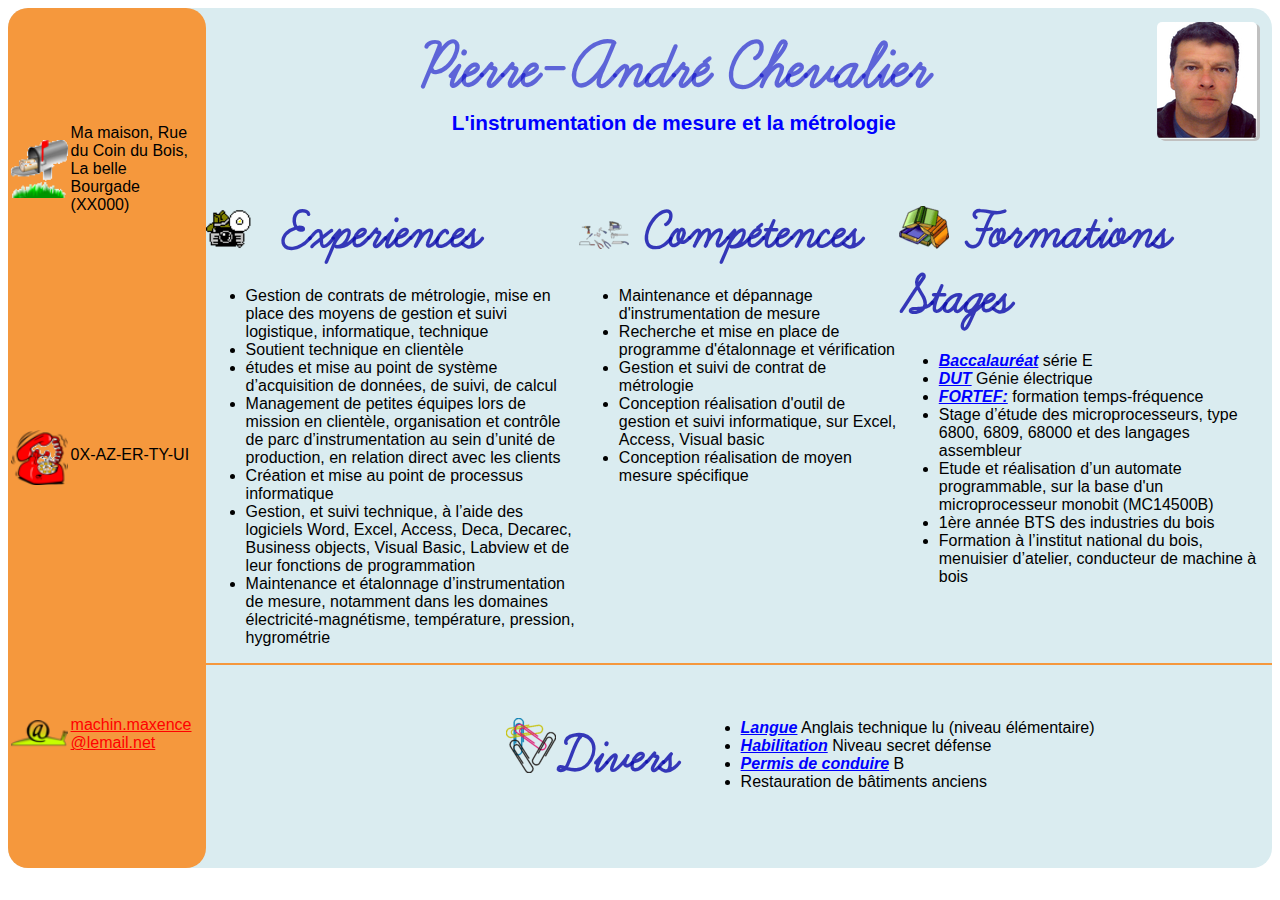
<file: CV.html>
﻿<!DOCTYPE html>
<html>
  <head>
    <meta charset="utf-8" />
    <title>curriculum vitæ</title>
    <link rel="stylesheet" type="text/css" href="CV.css" />
  </head>

  <body>
    <div id="page">
      <div id="rubrique">
        <header>
          <div id="titre">
            <h1>Pierre-André Chevalier</h1>
            <p>L'instrumentation de mesure et la métrologie</p>
          </div>
          <div id="photo">
            <p><a href="img_mini/photoind.jpg" ><img src="img_mini/photoind.jpg" alt="Ma photo d'indentité" title="Cliquez pour agrandir" /></a></p>
          </div>
        </header>
        <section>
          <article id="experiences">
            <h2><img src="img_mini/imgexp.png" alt="icone experience"/>Experiences</h2>
              <ul class="chapitre1">
                <li>Gestion de contrats de métrologie, mise en place des moyens de gestion et suivi logistique, informatique, technique</li>
                <li>Soutient technique en clientèle</li>
                <li>études et mise au point de système d’acquisition de données, de suivi, de calcul</li>
                <li>Management de petites équipes lors de mission en clientèle, organisation et contrôle de parc d’instrumentation au sein d’unité de production, en relation direct avec les clients</li>
                <li>Création et mise au point de processus informatique </li>
                <li>Gestion, et suivi technique, à l’aide des logiciels Word, Excel, Access, Deca, Decarec, Business objects, Visual Basic, Labview et de leur fonctions de programmation</li>
                <li>Maintenance et étalonnage d’instrumentation de mesure, notamment dans les domaines électricité-magnétisme, température, pression, hygrométrie</li>
              </ul>
          </article>

          <article id="compétences">
            <h2><img src="img_mini/imgsta.png" alt="icone compétence"/>Compétences</h2>
              <ul id="chapitre2">
                <li>Maintenance et dépannage d'instrumentation de mesure</li>
                <li>Recherche et mise en place de programme d'étalonnage et vérification</li>
                <li>Gestion et suivi de contrat de métrologie</li>
                <li>Conception réalisation d'outil de gestion et suivi informatique, sur Excel, Access, Visual basic</li>
                <li>Conception réalisation de moyen mesure spécifique</li>
              </ul>
          </article>

          <article id="formations">
            <h2><img src="img_mini/imgform.png" alt="icone Formation"/>Formations Stages</h2>
              <ul>
                <li><strong>Baccalauréat</strong> série E</li>
                <li><strong>DUT</strong> Génie électrique  </li>
                <li><strong>FORTEF:</strong> formation temps-fréquence</li>
                <li>Stage d’étude des microprocesseurs, type 6800, 6809, 68000 et des langages assembleur</li>
                <li>Etude et réalisation d’un automate programmable, sur la base d'un microprocesseur monobit (MC14500B)</li>
                <li>1ère année BTS des industries du bois </li>
                <li>Formation à l’institut national du bois, menuisier d’atelier, conducteur de machine à bois </li>
              </ul>
          </article>
        </section>

        <footer>
            <div id="divers">
              <h2><img src="img_mini/imgaut.png" alt="icone autre"/>Divers</h2>
                <ul>
                  <li><strong>Langue</strong> Anglais technique lu (niveau élémentaire)</li>
                  <li><strong>Habilitation</strong> Niveau secret défense</li>
                  <li><strong>Permis de conduire</strong> B</li>
                  <li>Restauration de bâtiments anciens</li>
                </ul>
            </div>
        </footer>
      </div>
      <aside>
        <div id="adresse">
          <img src="img_mini/boite_lettre.png" alt="icone courrier"/>
          <p>Ma maison, Rue du Coin du Bois, La belle Bourgade (XX000)</p>
        </div>
        <div id="telephone">
          <img src="img_mini/ringing-phone.png" alt="icone telephone" />
          <p>0X-AZ-ER-TY-UI</p>
        </div>
        <div id="mail">
          <img src="img_mini/email.png" alt="icone mail"/>
          <p><a href="#"> machin.maxence@lemail.net</a></p>
        </div>
      </aside>

    </div>
  </body>
</html>
</file>
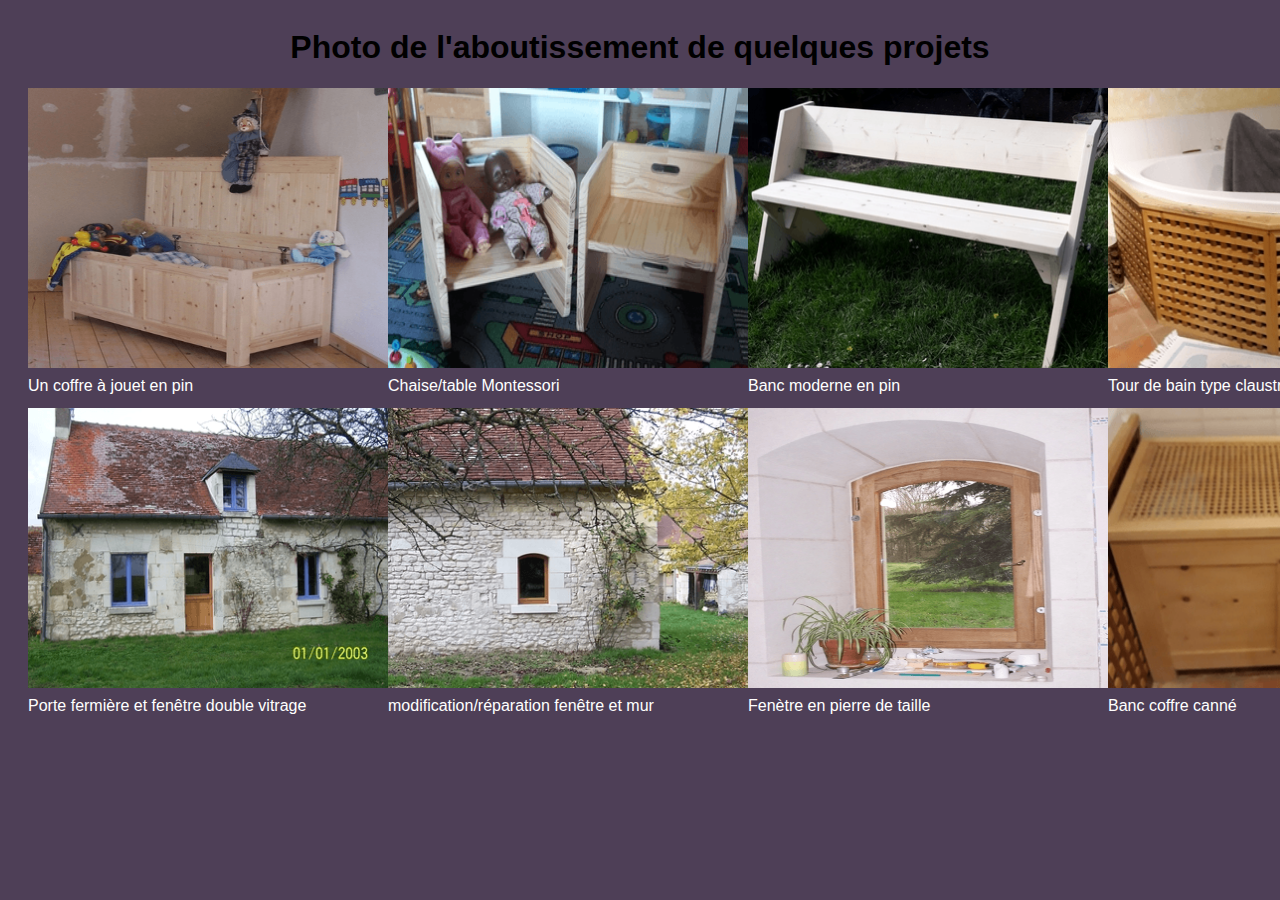
<file: Realisation.html>
﻿<!DOCTYPE html>
<html lang="fr">
  <head>
    <meta charset="utf-8" />
    <title>Quelques Réalisation</title>
    <link rel="stylesheet" type="text/css" href="Realisation.css" />
  </head>
<body>
    <header>
      <h1>Photo de l'aboutissement de quelques projets</h1>
    </header>
    <section>
       <div class="ligne">
        <div>
          <img src="img_mini/100_1160.png" alt="Coffre à jouet"/>
          <p>Un coffre à jouet en pin</p>
        </div>
        <div>
          <img src="img_mini/20190321_095459.png" alt="Chaise enfant" />
          <p>Chaise/table Montessori</p>
        </div>
        <div>
          <img src="img_mini/20190414_170152.png" alt="Banc"/>
          <p>Banc moderne en pin</p>
        </div>
        <div>
          <img src="img_mini/20190726_180429.png" alt="Tour de baignoire"/>
          <p>Tour de bain type claustra</p>
        </div>
      </div>
      <div class="ligne">
        <div>
          <img src="img_mini/100_0006.png" alt="Façade"/>
          <p>Porte fermière et fenêtre double vitrage</p>
        </div>
        <div>
          <img src="img_mini/100_0008.png" alt="Façade"/>
          <p>modification/réparation fenêtre et mur</p>
        </div>
        <div>
          <img src="img_mini/100_0181.png" alt="encadrement fenêtre"/>
          <p>Fenètre en pierre de taille</p>
        </div>
        <div>
          <img src="img_mini/20190726_174850.png" alt="Banc coffre"/>
          <p>Banc coffre canné</p>
        </div>
      </div>
    </section>
  </body>
</html>
</file>
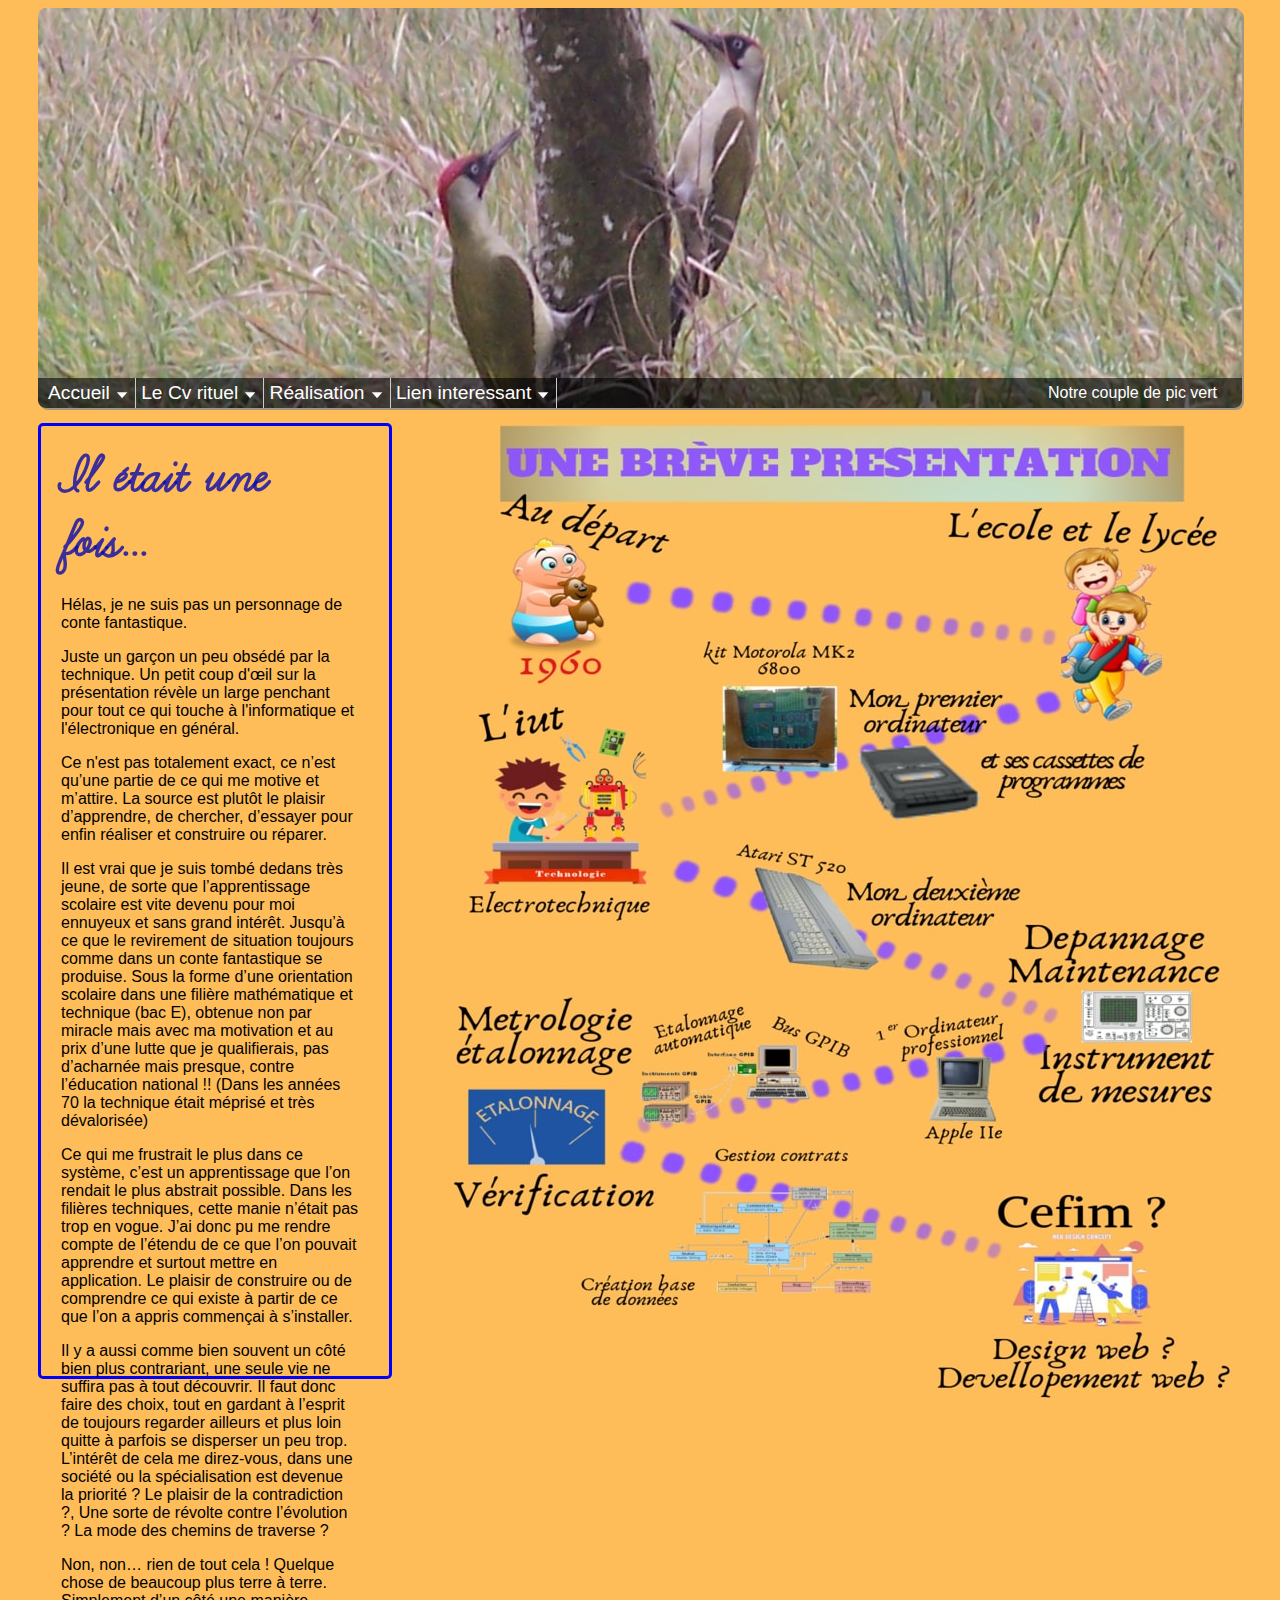
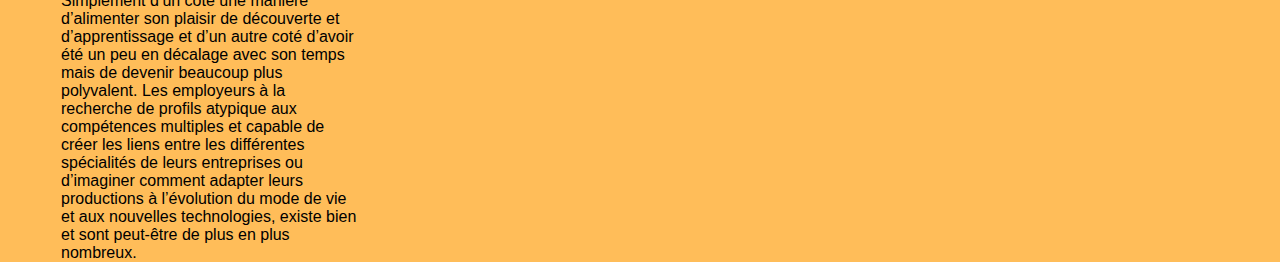
<file: Tp_Cefim_Presentation.html>
﻿<!DOCTYPE html>
<html lang="fr">
  <head>
    <meta charset="utf-8" />
    <title>Présentation</title>
    <link rel="stylesheet" type="text/css" href="Tp_Cefim_Presentation.css" />
  </head>

  <body>
    <header id="baniere">
            <div id="bandeau">

              <nav id="bandeautexte">
                <ul class="niveau1">
                    <li class="liniveau1"><span>
                      <a href="Tp_Cefim_Presentation.html">Accueil<img  src="img_mini/flecheblanchebas.png" alt="Flèche"/></a>
                    </span></li>
                    <li class="liniveau1"><span>
                      <a href="CV.html">Le Cv rituel<img  src="img_mini/flecheblanchebas.png" alt="Flèche"/></a>
                    </span></li>
                    <li class="liniveau1"><span>
                      <a href="Realisation.html">Réalisation<img  src="img_mini/flecheblanchebas.png" alt="Flèche"/></a>
                    </span></li>
                    <li class="liniveau1"><span>
                      <a href="">Lien interessant<img  src="img_mini/flecheblanchebas.png" alt="Flèche"/></a>
                        <ul class="niveau2">
                          <li><a href="">Informatique<img  src="img_mini/flecheblanchedroite.png" alt="Flèche"/></a>
                            <ul class="niveau3">
                              <li>
                                <a href="https://www.pierre-giraud.com/">les cours de P.Giraud</a>
                              </li>
                              <li>
                                <a href="http://www.css-faciles.com/">Des cours de CSS</a>
                              </li>
                              <li>
                                <a href="https://www.alsacreations.com/">Le site Alsacréation</a>
                              </li>
                              <li>
                                <a href="https://developer.mozilla.org/fr/">La fondation Mozilla</a>
                              </li>
                            </ul>
                          </li>
                          <li><a href="">Jardinage<img  src="img_mini/flecheblanchedroite.png" alt="Flèche"/></a>
                            <ul class="niveau3">
                              <li>
                                <a href="https://www.youtube.com/channel/UCm-SeCr6-0dPzfUT8gZvYLg">Le potager de did67</a>
                              </li>
                              <li>
                                <a href="https://potagerdurable.com/">Le potager durable</a>
                              </li>
                              <li>
                                <a href="https://www.jardinalpindulautaret.fr/">Un jardin botanique</a>
                              </li>
                              <li>
                                <a href="http://jardinsdesortilege.fr/">Le jardin des sortilèges</a>
                              </li>
                            </ul>
                          </li>
                          <li><a href="">Menuiserie<img  src="img_mini/flecheblanchedroite.png" alt="Flèche"/></a>
                            <ul class="niveau3">
                              <li>
                                <a href="https://www.blb-bois.com/">Pour menuisier amateur</a>
                              </li>
                              <li>
                                <a href="https://www.travaillerlebois.com/">Astuces et outillages</a>
                              </li>
                              <li>
                                <a href="https://www.astuces-pratiques.fr/">Astuce en général</a>
                              </li>
                              <li>
                                <a href="http://www.leevalley.com/fr/wood/whatsnew.aspx">De beau outils</a>
                              </li>
                            </ul>
                          </li>
                          <li><a href="">Autre<img  src="img_mini/flecheblanchedroite.png" alt="Flèche"/></a>
                            <ul class="niveau3">
                                <li>
                                  <a href="https://toitsalternatifs.fr/">Une vie autrement</a>
                                </li>
                                <li>
                                  <a href="http://www.matinyhouse.com/">Maison façon escargot</a>
                                </li>
                            </ul>
                          </li>
                        </ul>
                    </span></li>
                </ul>
              </nav>
                <p>Notre couple de pic vert</p>
            </div>
    </header>
    <div id = "ContenuPage">
      <aside>
        <h1>Il était une fois...</h1>
        <p>Hélas, je ne suis pas un personnage de conte fantastique.</p>
        <p> Juste un garçon un peu obsédé par la technique. Un petit coup d'œil sur la présentation révèle un large penchant pour tout ce qui touche à l'informatique et l'électronique en général. </p>
        <p>Ce n'est pas totalement exact,  ce n’est qu’une partie de ce qui me motive et m’attire. La source est plutôt le plaisir d’apprendre, de chercher, d’essayer pour enfin réaliser et construire ou réparer.</p>
        <p>Il est vrai que je suis tombé dedans très jeune, de sorte que l’apprentissage scolaire est vite devenu pour moi ennuyeux et sans grand intérêt. Jusqu’à ce que le revirement de situation toujours comme dans un conte fantastique se produise. Sous la forme d’une orientation scolaire dans une filière mathématique et technique (bac E), obtenue non par miracle mais avec ma motivation et au prix d’une lutte que je qualifierais, pas d’acharnée mais presque, contre l’éducation national !!  (Dans les années 70 la technique était méprisé et très dévalorisée)</p>
        <p>Ce qui me frustrait le plus dans ce système, c’est un apprentissage que l’on rendait le plus abstrait possible. Dans les filières techniques, cette manie n’était pas trop en vogue. J’ai donc pu me rendre compte de l’étendu de ce que l’on pouvait apprendre et surtout mettre en application. Le plaisir de construire ou de comprendre ce qui existe à partir de ce que l’on a appris commençai à s’installer.</p>
        <p>Il y a aussi comme bien souvent un côté bien plus contrariant, une seule vie ne suffira pas à tout découvrir. Il faut donc faire des choix, tout en gardant à l’esprit de toujours regarder ailleurs et plus loin quitte à  parfois se disperser un peu trop. L’intérêt de cela me direz-vous, dans une société  ou la spécialisation est devenue la priorité ? Le plaisir de la contradiction ?, Une sorte de révolte contre l’évolution ? La mode des chemins de traverse ?</p>
        <p>Non, non… rien de tout cela ! Quelque chose de beaucoup plus terre à terre. Simplement d’un côté une manière d’alimenter son plaisir de découverte et d’apprentissage et d’un autre coté d’avoir été un peu en décalage avec son temps mais de devenir beaucoup plus polyvalent. Les employeurs à la recherche de profils atypique aux compétences multiples et capable de créer les liens entre les différentes spécialités de leurs entreprises ou d’imaginer comment adapter leurs productions à l’évolution du mode de vie et aux nouvelles technologies, existe bien et sont peut-être de plus en plus nombreux.</p>

      </aside>
      <section>
        <img  src="img_mini/tp_cefim_canva2_Redim.jpg" alt="Présentation du parcour"/>
      </section>
    </div>

  </body>
</html>
</file>
<file: CV.css>
﻿@font-face
  {

    font-family: 'learning_curve_proregular';
    src: url('Polices/LearningCurve_OT-webfont.eot');
    src: url('Polices/LearningCurve_OT-webfont.eot?#iefix') format('embedded-opentype'),
         url('Polices/LearningCurve_OT-webfont.woff') format('woff'),
         url('Polices/LearningCurve_OT-webfont.ttf') format('truetype'),
         url('Polices/LearningCurve_OT-webfont.svg#learning_curve_proregular') format('svg');
    font-weight: normal;
    font-style: normal;

  }

body
  {

    font-family: "Comic Sans MS", Arial, serif;

  }

#page
  {
    display: flex;
    flex-direction: row-reverse;
    justify-content: flex-end;
    background-color: rgb(218,236,240);
    border-radius: 20px;
  }

#rubrique
  {
    width: 85%
  }

aside
  {
    display: flex;
    flex-direction: column;
    justify-content: space-around;
    padding-right: 8px;
    width: 15%;
    background-color: rgb(245,152,61);
    border-radius: 20px;
  }

header
  {
    display: flex;
    justify-content: space-around;
    align-items: center;
    height: 15%;
    margin-top: 10px;
    margin-bottom: 55px;
  }

#titre
  {
    width: 85%;
    text-align: center;
  }

#titre h1
  {
    font-family: "learning_curve_proregular", Arial, serif;
    font-weight: bold;
    font-size: 5em;
    color: rgba(10,10,200,0.6);
    margin-bottom: 0px;
    margin-top: 0px
  }

#titre p
  {
    margin-left: auto;
    margin-top: 0px;
    margin-bottom: 0px;
    font-size: 1.3em;
    color: blue;
    font-weight: bold;
  }

#photo img
  {
    box-shadow: 3px 2px silver;
    border-radius: 5px;
  }

section
  {
    display: flex;
  }

section h2
  {
    color: rgba(10,10,170,0.8);
    font-family: "learning_curve_proregular", Arial, serif;
    margin-top: 0px;
    margin-bottom: 20px;
    margin-left: 0px;
    font-size: 4em;
  }

section img
  {
    margin-right: 15px;
  }

#experiences
  {
    width: 35%;
  }

#compétences
  {
    width: 30%;
  }

#formations
  {
    width: 35%;
  }

footer
  {
    display: flex;
    justify-content: space-between;
    border-top: 2px solid rgb(245,152,61);
    align-items: center;
  }

#divers
  {
    display: flex;
    justify-content: center;
    align-items: center;
    margin-left: 300px;
  }

#divers h2
  {
    margin-right: 25px;
    font-family: "learning_curve_proregular", Arial, serif;
    color: rgba(10,10,170,0.8);
    font-size: 4em;
  }


strong
  {
    color: blue;
    font-weight: bold;
    font-style: italic;
    text-decoration: underline;
  }

#adresse
  {
    display: flex;
    justify-content: space-between;
    hyphens: auto;
    word-wrap: break-word;
  }

#telephone
  {
    display: flex;
    justify-content: space-between;
    hyphens: auto;
    word-wrap: break-word;
  }

#mail
  {
    display: flex;
    justify-content: space-between;
    margin-top: 15px;
    hyphens: auto;
    word-wrap: break-word;
  }

aside img
  {
    width: 30%;
    margin: auto;
  }

aside p
  {
    width: 67%;
  }

aside a
  {
    color: red;
  }

aside a:hover
  {
    color: blue;
    text-decoration: none;
  }

@media all and (max-width: 1024px)
  {
    body
      {
        margin: 0px;
      }
    #page
      {
        flex-direction: column;
      }
    #rubrique
      {
        width: auto;
      }
    header
      {
        height: auto;
        margin-bottom: 5px;
        margin-top: 0px;
        align-items: flex-start;
      }
    #titre h1
      {
        font-size: 4em;
      }
    #titre p
      {
        width: initial;
        font-size: 1em;
      }
    aside
      {
        flex-direction: row;
        width: auto;
        background-color: rgb(218,236,240);
        border: none;
        align-items: center;
      }
    section
      {
        flex-direction: column;
      }
    #experiences
      {
        width: auto;
      }
    #compétences
      {
        width: auto;
      }
    #formations
      {
        width: auto;
      }
    section img
      {
      margin-right: 5px;
      }
    #adresse
      {
        width: 40%;
        align-items: center;
      }
    #telephone
      {
        width: 20%;
        align-items: center;
      }
    #mail
      {
       width: 30%;
       align-items: center;
       margin-top: 0px;
      }
    footer
      {
        border: none;
      }
    #photo
      {
        float: right;
        margin-top: 3px;
      }
    #photo img
      {
        border-radius: 5px 15px 5px 5px;
      }
    #photo p
      {
        margin-bottom: 0px;
        margin-top: 0px;
      }
    section h2
      {
        font-size: 3em;
        margin-bottom: 5px;
      }

  }
@media all and (max-width: 500px)
  {
    aside
      {
        align-items: flex-start;
      }
    #adresse
      {
        flex-direction: column;
      }
    #telephone
      {
       width: 30%;
       flex-direction: column;
      }
    #telephone img
      {
        margin-top: 15px;
      }
    #mail
      {
      flex-direction: column;
      }
    #mail img
      {
        margin-top: 15px;
      }
</file>
<file: Realisation.css>
body
    {
      background-color: #4e3f57;
      font-family: 'Trebuchet MS', Arial, sans-serif;
      display: flex;
      flex-direction: column;
      padding-right: 20px;
      padding-left: 20px;
}

header
    {
      text-align: center;
    }

.ligne
    {
      display: flex;
      flex-direction: row;
      height: 320px;
    }

.ligne img
    {
      height: 280px;
      width: 360px;
    }

p
    {
      color: white;
      margin-top: 5px;
    }
</file>
<file: Tp_Cefim_Presentation.css>
@font-face
  {

    font-family: 'learning_curve_proregular';
    src: url('Polices/LearningCurve_OT-webfont.eot');
    src: url('Polices/LearningCurve_OT-webfont.eot?#iefix') format('embedded-opentype'),
         url('Polices/LearningCurve_OT-webfont.woff') format('woff'),
         url('Polices/LearningCurve_OT-webfont.ttf') format('truetype'),
         url('Polices/LearningCurve_OT-webfont.svg#learning_curve_proregular') format('svg');
    font-weight: normal;
    font-style: normal;
  }

body
    {
      background-color: #ffbd59;
      font-family: 'Trebuchet MS', Arial, sans-serif;
      display: flex;
      flex-direction: column;
      padding-right: 30px;
      padding-left: 30px;
}

#baniere
    {
      display: flex;
      align-items: flex-end;
      height: 400px;
      background-image: url(img_mini/photo_en_tete.jpg);
      background-size: cover;
      border-radius: 8px;
      box-shadow: 2px 2px rgb(159,151,131);
}

#bandeau
    {
      width: 100%;
      height: 30px;
      display: flex;
      align-items: center;
      padding-right: 25px;
      padding-left: 10px;
      justify-content: space-between;
      background-color: rgba(0,0,0,0.6);
      border-bottom-left-radius: 8px;
      border-bottom-right-radius: 8px;
      color: white;

}

#bandeautexte .niveau1
    {
      font-size: 1.2em;
      padding: 0px;
      margin: 0px;
      list-style-type: none;
}

#bandeautexte .niveau1 .liniveau1
    {
      display: inline-block;
      height: 30px;
      border-right: 1px solid #cccccc;
}

#bandeautexte .niveau2 li
    {
      display: block;
      border-bottom: 1px solid blue;
      width: auto;
      background-color: #ffbd599f;
      /*background-color: rgba(0,0,0,0.0);*/
}

#bandeautexte .niveau3 li
    {
      display: block;
      border-bottom: none;
      width: 210px;
}

#bandeautexte li a
    {
      color: white;
      display: block;
      text-decoration: none;
      line-height: 30px;
}

#bandeautexte .liniveau1 img
    {
      margin-left: 7px;
      margin-right: 7px;
}

ul ul
   {
      display: none;
      position: absolute;
      margin: 0px;
      padding: 5px;
}

.niveau1 .niveau2
    {
      left: -5px;
      top: 30px;
    }

.niveau2 .niveau3
    {
      left: 130px;
      top: -5px;
    }

li
   {
      list-style-type: none;
      position: relative;
}

li:hover .niveau2
   {
      display: block;
}

 li li:hover .niveau3
    {
      display: block;
}

#ContenuPage
    {
      display: flex;
      flex-direction: row;
}

aside
    {
      width: 520px;
      height: 900px;
      margin-top: 15px;
      border:3px solid blue;
      border-radius: 5px;
      padding: 20px 30px 30px 20px;
      /*padding-left: 10px;*/
}

aside h1
    {
    color: rgba(10,10,170,0.8);
    font-family: "learning_curve_proregular", Arial, serif;
    margin-top: 0px;
    margin-bottom: 20px;
    margin-left: 0px;
    font-size: 4em;
  }

section
    {
      padding-left: 50px;
      margin-top: 3px;
    }
</file>
